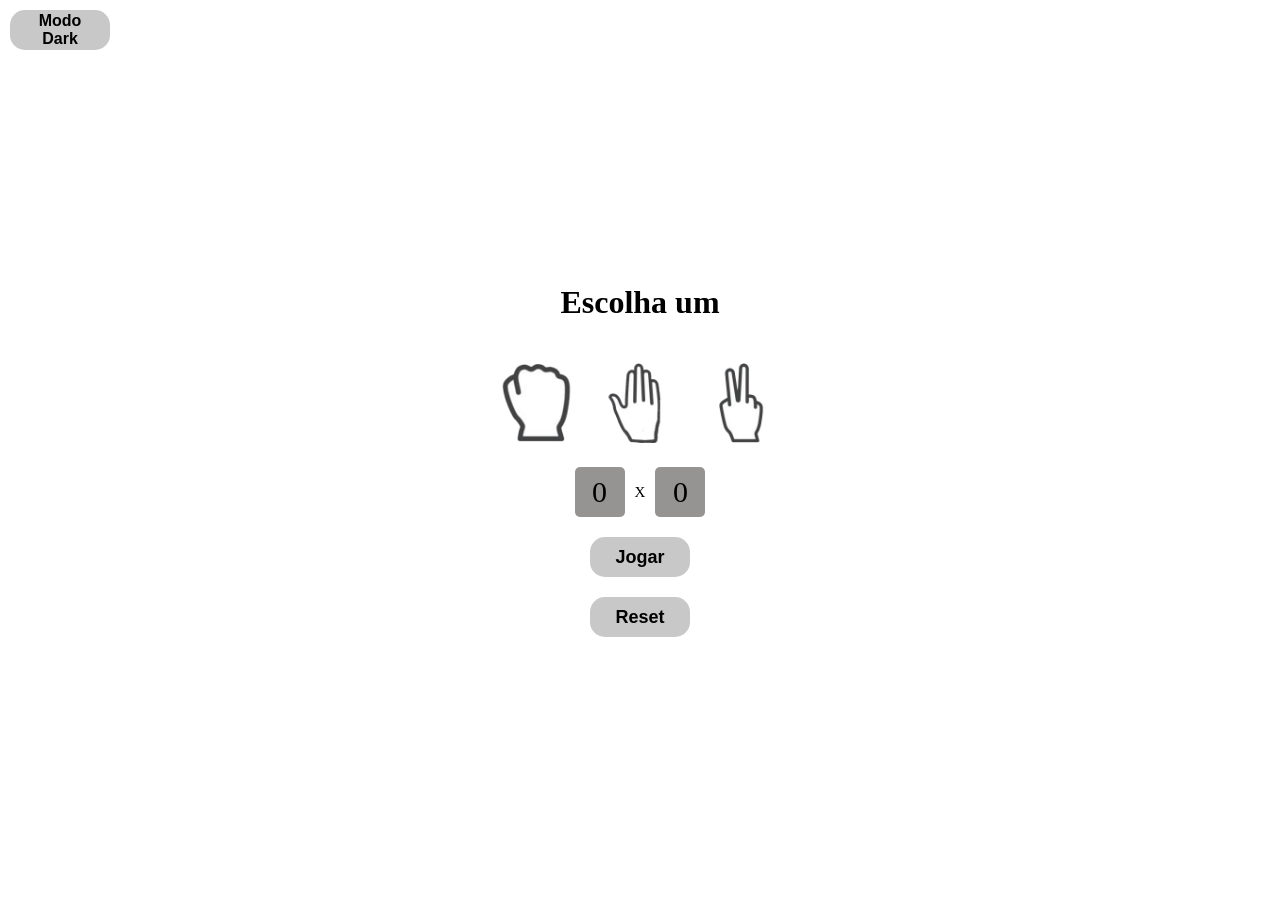
<file: index.html>
<!DOCTYPE html>
<html lang="en">
<head>
    <meta charset="UTF-8">
    <meta name="viewport" content="width=device-width, initial-scale=1.0">
    <title>Rock Paper Scissors</title>
    <link rel="stylesheet" href="style.css">
</head>
<body>
    <div class="darkMode">
        <button id="darkButton">
            Modo Dark
        </button>
    </div>
    <div class="box">
        <h1 id="escolha">Escolha um</h1>
        <div id="buttons">
                <button type="button" id="rock">
                    <img src="./img/PEDRA.png" alt="Pedra" id="img">
                </button>
                <button type="button" id="paper">
                    <img src="./img/PAPEL.png" alt="Papel" id="img">
                </button>
                <button type="button" id="scissors">
                    <img src="./img/TESOURA.png" alt="Tesoura" id="img">
                </button>
        </div>
        <div class="points">
            <span id="playerPoints">0</span>
            <span id="vs"> X </span>
            <span id="pcPoints">0
            </span>
        </div>
        <button type="submit" id="jogar">Jogar</button>
        <button type="submit" id="reset">Reset</button>
    </div>
    <script src="script.js"></script>
</body>
</html>
</file>
<file: style.css>
html, body {
    height: 100vh; 
    margin: 0;
    display: flex;
    justify-content: center;
    align-items: center;
    transition: background-color 0.6s ease;
}

.box {
    display: flex;
    flex-direction: column; 
    align-items: center;
    justify-content: center;
    gap: 20px; 
}

#buttons {
    display: flex;
    gap: 10px;
}

button {
    background: none;
    border: none;
    cursor: pointer;
    transition: all 0.3s ease-in-out;
}

button img {
    width: 80px; 
    height: 80px;
}


button:hover{
    background-color: #f1f1f1;
}

#jogar, #reset{
    background-color: #c8c8c8;
    justify-content: center;
    border-radius: 15px;
    align-items: center;
    display: flex;
    width: 100px;
    height: 40px;
    
    font-size: 18px; 
    font-weight: bold; 
    color: #000; 

    transition: all 0.3s ease-in-out;
}

#darkButton{
    background-color: #c8c8c8;
    justify-content: center;
    border-radius: 15px;
    align-items: center;
    display: flex;
    width: 100px;
    height: 40px;
    
    font-size: 10px; 
    font-weight: bold; 
    color: #000; 

    transition: all 0.3s ease-in-out;
}

#darkButton:hover{
    background-color: #7e7e7e;
    font-size: 13px; 
    font-weight: bold; 
    color: rgb(0, 0, 0);

    transform: scale(1.05);
}

#jogar:hover, #reset:hover{
    background-color: #7e7e7e;
    font-size: 18px; 
    font-weight: bold; 
    color: rgb(35, 208, 35);

    transform: scale(1.1);
}

.points{
    gap: 10px; 
    display: flex;   
}

#vs{
    gap: 20px; 
    font-size: 15px;
    display: flex;
    justify-content: center;
    align-items: center;
}

#playerPoints, #pcPoints{
    gap: 5px;
    display: flex;
    justify-content: center;
    align-items: center;
    width: 50px;
    height: 50px;
    background-color: #969393;
    border-radius: 5px;

    font-size: 30px;
}

.darkMode {
    position: fixed; 
    top: 10px; 
    left: 10px; 
    z-index: 1000; 
}

#darkButton {
    padding: 10px 20px;
    font-size: 16px;
    cursor: pointer; 
}
</file>
